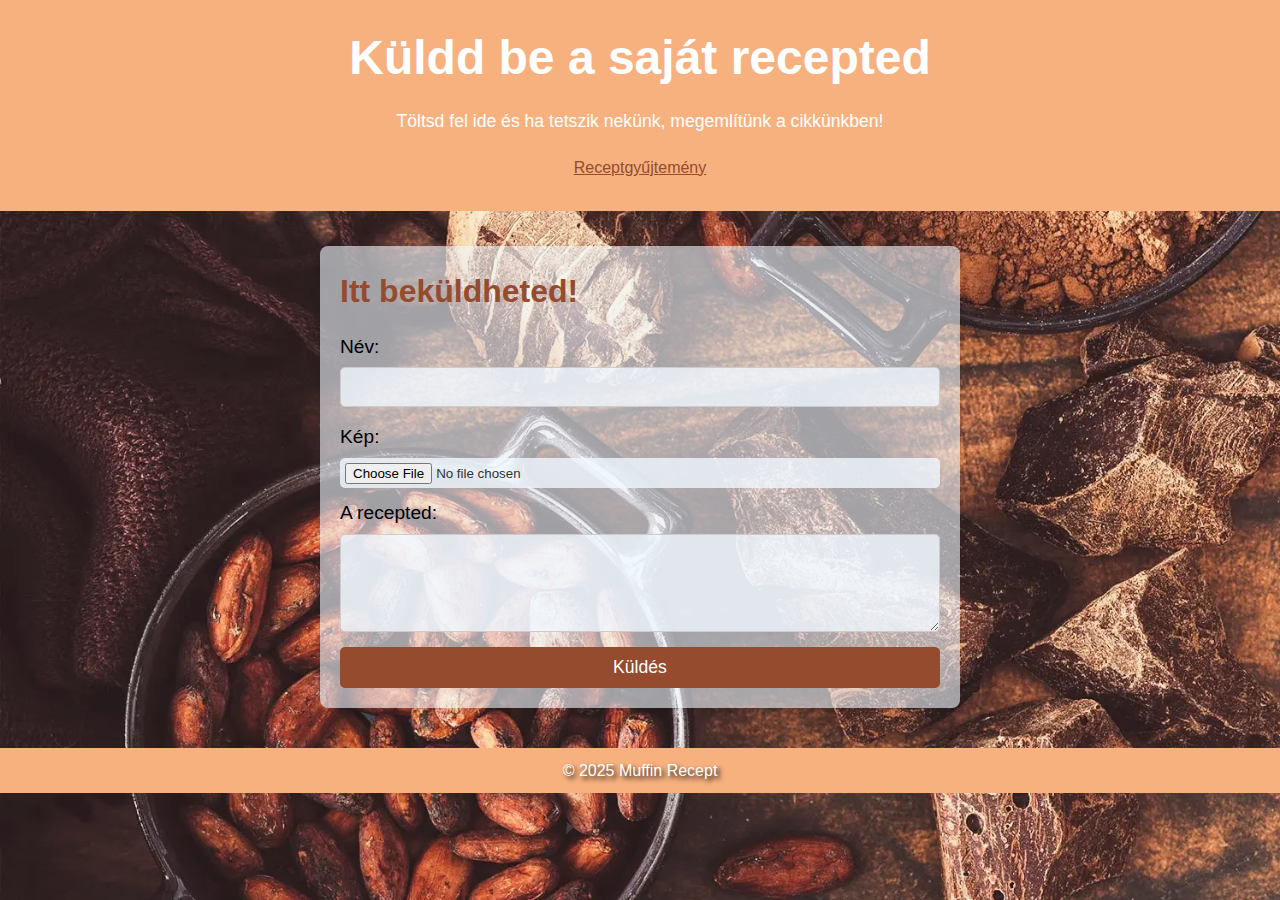
<file: urlap.html>
<!DOCTYPE html>
<html lang="hu">
<head>
    <meta charset="UTF-8">
    <meta name="viewport" content="width=device-width, initial-scale=1.0">
    <title>Küldd be a saját recepted!</title>
    <link rel="stylesheet" href="urlap.css">
</head>
<body>
    <header>
        <h1>Küldd be a saját recepted</h1>
        <nav>
            <ul>
                <li>Töltsd fel ide és ha tetszik nekünk, megemlítünk a cikkünkben!</li>
                <p><a href="index.html">Receptgyűjtemény</a></p>
            </ul>
        </nav>
    </header>
    <article>
    <section id="bekuldes">
        <h2>Itt beküldheted!</h2>
        <form action="#" method="post">
            <label for="name">Név:</label>
            <input type="text" id="name" name="name" required>

            <label for="file">Kép:</label>
            <input class="kep" type="file" name="file" required></input>
            
            <label for="upload">A recepted:</label>
            <textarea id="upload" name="upload" rows="4" required></textarea>

            <button type="submit">Küldés</button>
        </form>
    </section>
</article>
    <footer>
        <p>&copy; 2025 Muffin Recept</p>
    </footer>
</body>
</html>
</file>
<file: urlap.css>
* {
    margin: 0;
    padding: 0;
    box-sizing: border-box;
}

body {
    font-family: 'Arial', sans-serif;
    background-color: #f0f8ff;
    color: #333;
    line-height: 1.6;
    background-image: url(kepek/hatter2.jpg);
    background-size: cover;
}

header {
    background-color: rgb(247, 177, 127);
    text-align: center;
    padding: 20px;
}

header h1 {
    font-size: 3rem;
    color: #fff;
    animation: colorChange 1.5s infinite;
}

nav ul {
    list-style: none;
    padding: 10px 0;
}

nav ul li {
    display: inline;
    margin: 0 15px;
}

nav ul li a {
    color: #fff;
    text-decoration: none;
    font-size: 1.2rem;
}

section {
    padding: 20px;
    border-radius: 8px;
    background-color: #fff;
    box-shadow: 0 4px 6px rgba(0, 0, 0, 0.1);
    background-color: rgba(240, 248, 255, 0.6);
    max-width: 50%;
    display: block;
    margin: auto;
}

section h2 {
    font-size: 2rem;
    color: rgb(148, 75, 46);
    margin-bottom: 15px;
}

ul, ol {
    margin-left: 0px;
}

ul li, ol li {
    font-size: 1.1rem;
    margin-bottom: 10px;
}

form {
    display: flex;
    flex-direction: column;
}

label {
    font-size: 1.2rem;
    margin-bottom: 5px;
    color: black;
}

input[type="text"],
textarea {
    font-size: 1rem;
    padding: 10px;
    border: 1px solid #ccc;
    border-radius: 5px;
    margin-bottom: 15px;
}

button {
    background-color: rgb(148, 75, 46);
    color: #fff;
    padding: 10px;
    border: none;
    border-radius: 5px;
    cursor: pointer;
    font-size: 1.1rem;
}

button:hover {
    background-color: rgb(247, 177, 127);
}

footer {
    text-align: center;
    padding: 10px;
    background-color: rgb(247, 177, 127);
    margin-top: 40px;
    color: white;
    text-shadow: 3px 3px 5px black;
}

input, textarea {
    background-color: rgba(240, 248, 255, 0.8);
}

article {   
    margin-top: 35px;
}

nav ul p a {
    color: rgb(148, 75, 46);
}

nav ul p {
    padding-top: 20px;
}

ul li {
    color: white;
}

#bekuldes .kep{
    height: 30px;
    border-radius: 5px;
    margin-bottom: 10px;
}

.kep {
    padding-top: 5px;
    padding-left: 5px;
}

@keyframes colorChange {
    0% {
        color: white;
    }
    50% {
        color: rgb(148, 75, 46);
    }
    100% {
        color: white;
    }
}

@media (max-width: 600px) {
    h2 {
        word-wrap: break-word;
    }
}
</file>
